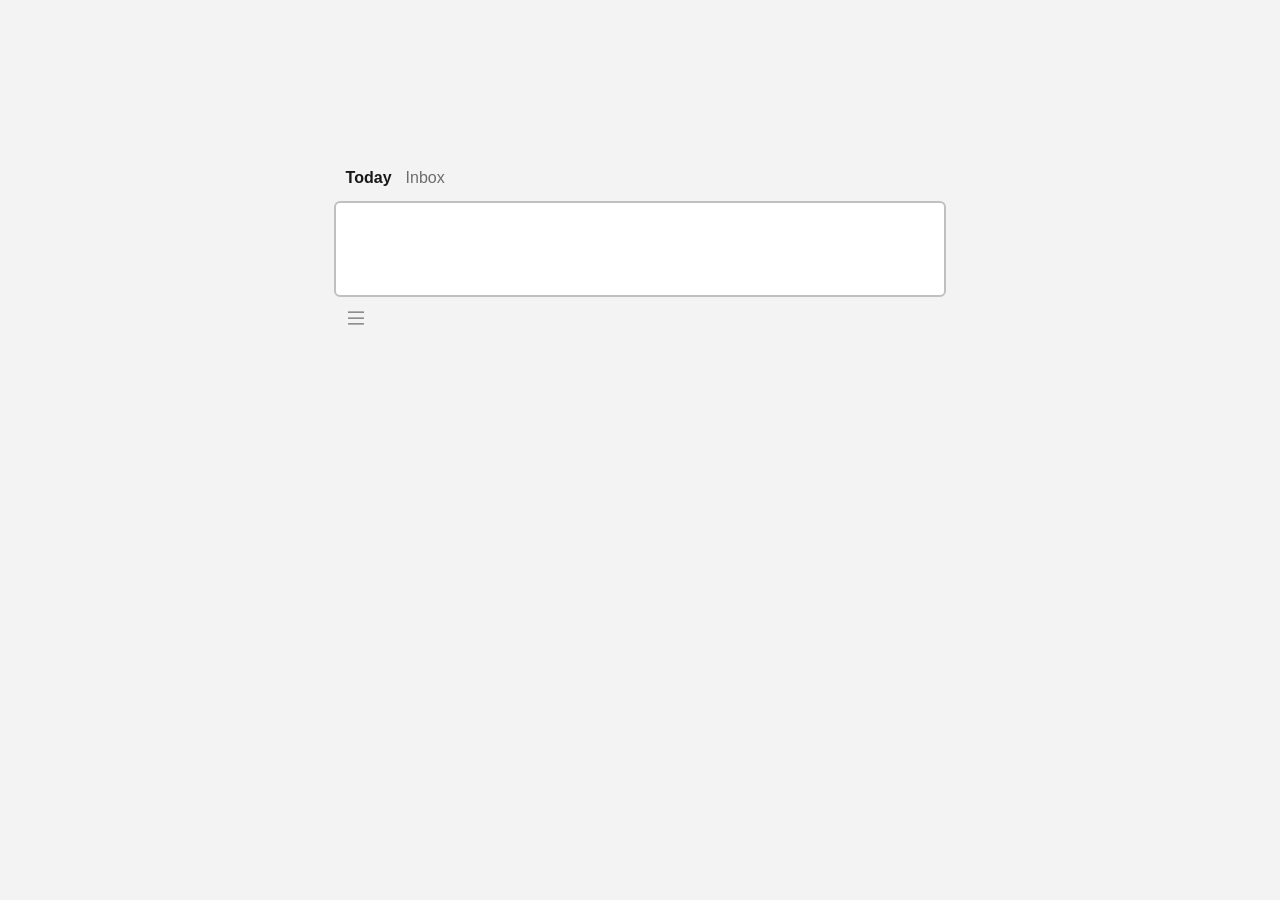
<file: app/demo.html>
<!DOCTYPE html>
<html lang="en" data-purpose="demo" data-theme="system">
  <head>
    <meta charset="utf-8">
    <meta name="viewport" content="width=device-width, initial-scale=1.0">
    <title>Demo of Oranguru</title>
    <link rel="stylesheet" href="style.css?sha1=939eb0483a24497af6909acf4e9c9686d8a54eb5">
  </head>
  <body>
    <div id="container" class="container restricted demo">
      <div class="interface">
        <div class="tabs">
          <div class="tab">
            <span id="tab-today" class="tab-name selected">Today</span>
            <span id="tab-inbox" class="tab-name">Inbox</span>
            <span class="tab-icon">⬤</span>
          </div>
        </div>
        <div class="main">
          <textarea tabindex="0" id="editor" class="display" readonly></textarea>
        </div>
        <div class="actions">
          <div class="action">
            <span class="action-instruction display"><svg role="img" aria-label="Menu icon" width="20px" height="20px" stroke-width="1.5" viewBox="0 0 24 24" fill="none" xmlns="http://www.w3.org/2000/svg" color="currentColor"><path d="M3 5h18M3 12h18M3 19h18" stroke="currentColor" stroke-width="1.5" stroke-linecap="round" stroke-linejoin="round"></path></svg></span>
          </div>
        </div>
      </div>
    </div>
    <script>
      const domEditor = document.getElementById("editor");
      const matches = window.location.hash.match(/#(\w+)\/([^\/]+)\/(false|true)/);
      if (matches !== null) {
        for (const tab of ['today', 'inbox']) {
          if (tab == matches[1]) {
            document.getElementById(`tab-${tab}`).classList.add("selected");
            domEditor.setAttribute("aria-labelledby", `tab-${tab}`);
          }
          else {
            document.getElementById(`tab-${tab}`).classList.remove("selected");
          }
        }
        domEditor.value = decodeURIComponent(matches[2]);
        domEditor.addEventListener("focus", () => {
          window.setTimeout(() => {
            domEditor.setSelectionRange(0, domEditor.value.length);
          }, 0);
        });
        if (matches[3] == "true") {
          document.getElementById("tab-inbox").classList.add("notify");
        }
      }
      if (localStorage.getItem("ui.theme") === null) {
        localStorage.setItem("ui.theme", "system");
      }
      document.documentElement.setAttribute("data-theme", localStorage.getItem("ui.theme"));
      window.addEventListener("storage", () => {
        document.documentElement.setAttribute("data-theme", localStorage.getItem("ui.theme"));
      });
    </script>
  </body>
</html>
</file>
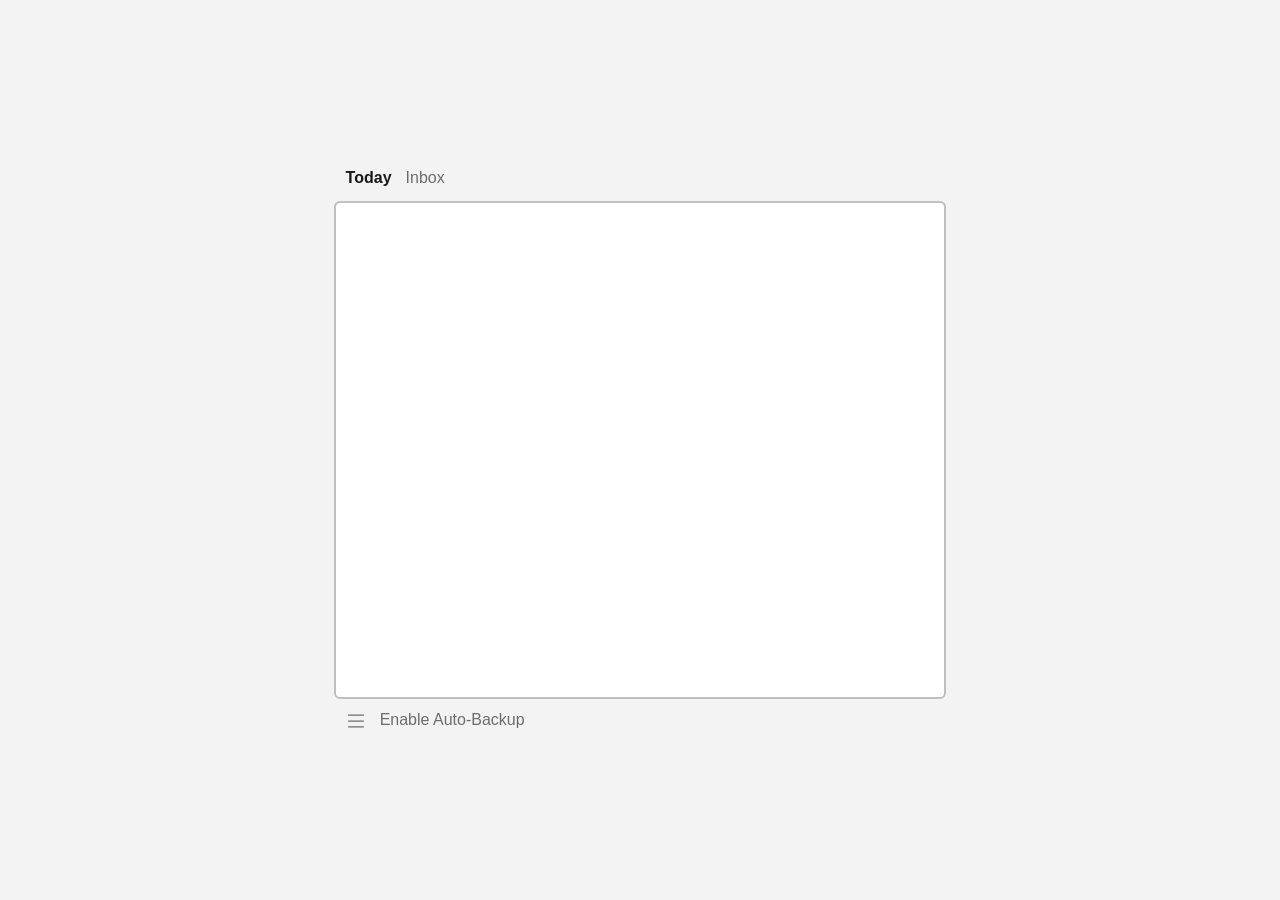
<file: app/icon-normal.html>
<!DOCTYPE html>
<html lang="en" data-server-base="https://oranguru.com/" data-save="browser" data-theme="system" data-icon="normal">
  <head>
    <meta charset="utf-8">
    <meta name="viewport" content="width=device-width, initial-scale=1.0">
    <meta name="description" content="Oranguru is a lightweight task manager that helps you stay focused on today's priorities">
    <title>Oranguru</title>
    <link rel="icon" href="favicons/icon-16.png" sizes="16x16" type="image/png" id="icon16">
    <link rel="icon" href="favicons/icon-32.png" sizes="32x32" type="image/png" id="icon32">
    <link rel="apple-touch-icon" sizes="180x180" href="favicons/icon-180-apple.png">
    <link rel="manifest" href="manifest.webmanifest">
    <link rel="stylesheet" href="style.css?sha1=939eb0483a24497af6909acf4e9c9686d8a54eb5">
  </head>
  <body>
    <div id="container" class="container">
      <div class="interface">
        <a tabindex="0" id="welcome" class="popup" href="help#overview-of-oranguru" target="_blank">
          Welcome to Oranguru! Get started
          <svg role="img" aria-label="Arrow icon" width="20px" height="20px" stroke-width="1.5" viewBox="0 0 24 24" fill="none" xmlns="http://www.w3.org/2000/svg" color="currentColor"><path d="M3 12L21 12M21 12L12.5 3.5M21 12L12.5 20.5" stroke="currentColor" stroke-width="1.5" stroke-linecap="round" stroke-linejoin="round"></path></svg>
        </a>
        <a tabindex="0" id="popup-save-failed" class="popup" href="help#restoring-your-data" target="_blank">
          To pair with Oranguru Local, restore from a backup
          <svg role="img" aria-label="Arrow icon" width="20px" height="20px" stroke-width="1.5" viewBox="0 0 24 24" fill="none" xmlns="http://www.w3.org/2000/svg" color="currentColor"><path d="M3 12L21 12M21 12L12.5 3.5M21 12L12.5 20.5" stroke="currentColor" stroke-width="1.5" stroke-linecap="round" stroke-linejoin="round"></path></svg>
        </a>
        <div id="popup-save-paused" class="popup">
          <svg role="img" aria-label="Warning icon" width="20px" height="20px" stroke-width="1.5" viewBox="0 0 24 24" fill="none" xmlns="http://www.w3.org/2000/svg" color="currentColor"><path d="M20.043 21H3.957c-1.538 0-2.5-1.664-1.734-2.997l8.043-13.988c.77-1.337 2.699-1.337 3.468 0l8.043 13.988C22.543 19.336 21.58 21 20.043 21zM12 9v4" stroke="currentColor" stroke-width="1.5" stroke-linecap="round"></path><path d="M12 17.01l.01-.011" stroke="currentColor" stroke-width="1.5" stroke-linecap="round" stroke-linejoin="round"></path></svg>Unable to connect to Oranguru Local
        </div>
        <div class="tabs">
          <div class="tab">
            <span tabindex="-1" id="tab-today" class="tab-name selected">Today</span>
            <span tabindex="0" id="tab-inbox" class="tab-name">Inbox</span>
            <span class="tab-icon">⬤</span>
          </div>
          <div class="tab info">
            <span id="tab-info" class="info-message">Your inbox is all set!</span>
            <span id="fetch-connected" class="info-message" title="Ready to receive tasks from any device"><svg role="img" aria-label="Cloud icon" width="20px" height="20px" stroke-width="1.5" viewBox="0 0 24 24" fill="none" xmlns="http://www.w3.org/2000/svg" color="currentColor"><path d="M12 4c-6 0-6 4-6 6-1.667 0-5 1-5 5s3.333 5 5 5h12c1.667 0 5-1 5-5s-3.333-5-5-5c0-2 0-6-6-6z" stroke="currentColor" stroke-width="1.5" stroke-linejoin="round"></path></svg></span>
          </div>
        </div>
        <div class="main">
          <textarea tabindex="0" aria-labelledby="tab-today" id="editor-today" class="display"></textarea>
          <textarea tabindex="0" aria-labelledby="tab-inbox" id="editor-inbox"></textarea>
        </div>
        <div class="actions">
          <div class="action">
            <a tabindex="0" id="menu-button" class="action-instruction display" title="Menu" href="#"><svg role="img" aria-label="Menu icon" width="20px" height="20px" stroke-width="1.5" viewBox="0 0 24 24" fill="none" xmlns="http://www.w3.org/2000/svg" color="currentColor"><path d="M3 5h18M3 12h18M3 19h18" stroke="currentColor" stroke-width="1.5" stroke-linecap="round" stroke-linejoin="round"></path></svg></span>
            <a tabindex="0" id="enable-save" class="action-instruction" href="#">Enable Auto-Backup</span>
          </div>
          <div id="menu" class="action-menu">
            <a tabindex="0" data-menu-seq="0" class="action-menu-item display clickable" href="help" target="_blank">Help &amp; Privacy</a>
            <a tabindex="0" data-menu-seq="1" id="export-data" class="action-menu-item display clickable" href="#" download="Oranguru_backup.json">Export My Data</a>
            <div class="action-menu-item display spacer"></div>
            <a tabindex="0" data-menu-seq="2" class="action-menu-item display clickable" href="week" target="_blank">Weekly Routine</a>
            <a tabindex="0" data-menu-seq="3" class="action-menu-item display clickable" href="achievements" target="_blank">Achievements</a>
            <div class="action-menu-item display spacer"></div>
            <a tabindex="0" data-menu-seq="4" id="snap-to-bottom" class="action-menu-item display clickable" href="#">Snap to Bottom</span>
            <a tabindex="0" data-menu-seq="4" id="snap-to-center" class="action-menu-item clickable" href="#">Snap to Center</span>
          </div>
        </div>
      </div>
    </div>
    <script src="main.js?sha1=738b1e13ed2cbbbd68ca078ca5daa19a47e5cacb"></script>
  </body>
</html>
</file>
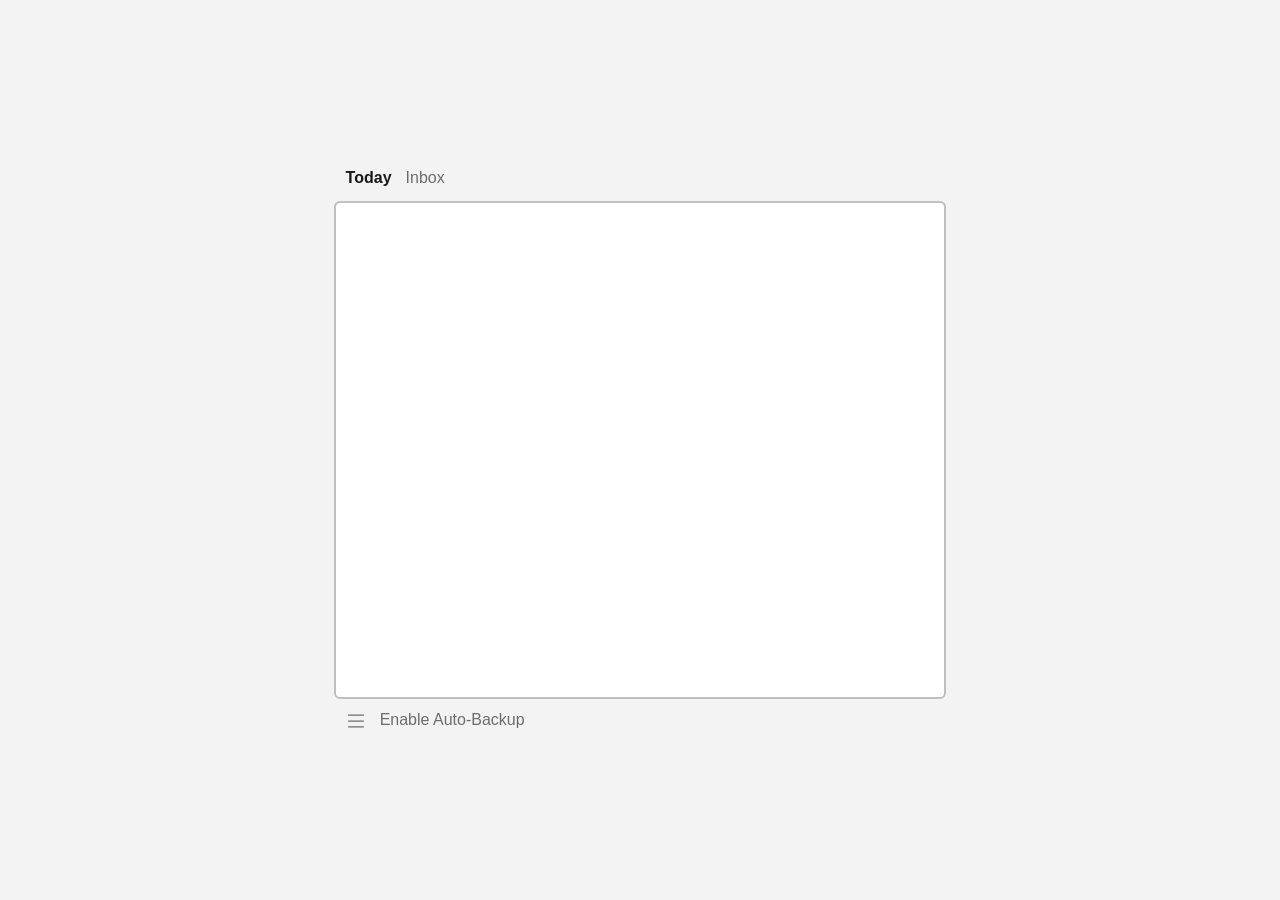
<file: app/icon-notify.html>
<!DOCTYPE html>
<html lang="en" data-server-base="https://oranguru.com/" data-save="browser" data-theme="system" data-icon="notify">
  <head>
    <meta charset="utf-8">
    <meta name="viewport" content="width=device-width, initial-scale=1.0">
    <meta name="description" content="Oranguru is a lightweight task manager that helps you stay focused on today's priorities">
    <title>Oranguru</title>
    <link rel="icon" href="favicons/icon-16-notify.png" sizes="16x16" type="image/png" id="icon16">
    <link rel="icon" href="favicons/icon-32-notify.png" sizes="32x32" type="image/png" id="icon32">
    <link rel="apple-touch-icon" sizes="180x180" href="favicons/icon-180-apple.png">
    <link rel="manifest" href="manifest.webmanifest">
    <link rel="stylesheet" href="style.css?sha1=939eb0483a24497af6909acf4e9c9686d8a54eb5">
  </head>
  <body>
    <div id="container" class="container">
      <div class="interface">
        <a tabindex="0" id="welcome" class="popup" href="help#overview-of-oranguru" target="_blank">
          Welcome to Oranguru! Get started
          <svg role="img" aria-label="Arrow icon" width="20px" height="20px" stroke-width="1.5" viewBox="0 0 24 24" fill="none" xmlns="http://www.w3.org/2000/svg" color="currentColor"><path d="M3 12L21 12M21 12L12.5 3.5M21 12L12.5 20.5" stroke="currentColor" stroke-width="1.5" stroke-linecap="round" stroke-linejoin="round"></path></svg>
        </a>
        <a tabindex="0" id="popup-save-failed" class="popup" href="help#restoring-your-data" target="_blank">
          To pair with Oranguru Local, restore from a backup
          <svg role="img" aria-label="Arrow icon" width="20px" height="20px" stroke-width="1.5" viewBox="0 0 24 24" fill="none" xmlns="http://www.w3.org/2000/svg" color="currentColor"><path d="M3 12L21 12M21 12L12.5 3.5M21 12L12.5 20.5" stroke="currentColor" stroke-width="1.5" stroke-linecap="round" stroke-linejoin="round"></path></svg>
        </a>
        <div id="popup-save-paused" class="popup">
          <svg role="img" aria-label="Warning icon" width="20px" height="20px" stroke-width="1.5" viewBox="0 0 24 24" fill="none" xmlns="http://www.w3.org/2000/svg" color="currentColor"><path d="M20.043 21H3.957c-1.538 0-2.5-1.664-1.734-2.997l8.043-13.988c.77-1.337 2.699-1.337 3.468 0l8.043 13.988C22.543 19.336 21.58 21 20.043 21zM12 9v4" stroke="currentColor" stroke-width="1.5" stroke-linecap="round"></path><path d="M12 17.01l.01-.011" stroke="currentColor" stroke-width="1.5" stroke-linecap="round" stroke-linejoin="round"></path></svg>Unable to connect to Oranguru Local
        </div>
        <div class="tabs">
          <div class="tab">
            <span tabindex="-1" id="tab-today" class="tab-name selected">Today</span>
            <span tabindex="0" id="tab-inbox" class="tab-name">Inbox</span>
            <span class="tab-icon">⬤</span>
          </div>
          <div class="tab info">
            <span id="tab-info" class="info-message">Your inbox is all set!</span>
            <span id="fetch-connected" class="info-message" title="Ready to receive tasks from any device"><svg role="img" aria-label="Cloud icon" width="20px" height="20px" stroke-width="1.5" viewBox="0 0 24 24" fill="none" xmlns="http://www.w3.org/2000/svg" color="currentColor"><path d="M12 4c-6 0-6 4-6 6-1.667 0-5 1-5 5s3.333 5 5 5h12c1.667 0 5-1 5-5s-3.333-5-5-5c0-2 0-6-6-6z" stroke="currentColor" stroke-width="1.5" stroke-linejoin="round"></path></svg></span>
          </div>
        </div>
        <div class="main">
          <textarea tabindex="0" aria-labelledby="tab-today" id="editor-today" class="display"></textarea>
          <textarea tabindex="0" aria-labelledby="tab-inbox" id="editor-inbox"></textarea>
        </div>
        <div class="actions">
          <div class="action">
            <a tabindex="0" id="menu-button" class="action-instruction display" title="Menu" href="#"><svg role="img" aria-label="Menu icon" width="20px" height="20px" stroke-width="1.5" viewBox="0 0 24 24" fill="none" xmlns="http://www.w3.org/2000/svg" color="currentColor"><path d="M3 5h18M3 12h18M3 19h18" stroke="currentColor" stroke-width="1.5" stroke-linecap="round" stroke-linejoin="round"></path></svg></span>
            <a tabindex="0" id="enable-save" class="action-instruction" href="#">Enable Auto-Backup</span>
          </div>
          <div id="menu" class="action-menu">
            <a tabindex="0" data-menu-seq="0" class="action-menu-item display clickable" href="help" target="_blank">Help &amp; Privacy</a>
            <a tabindex="0" data-menu-seq="1" id="export-data" class="action-menu-item display clickable" href="#" download="Oranguru_backup.json">Export My Data</a>
            <div class="action-menu-item display spacer"></div>
            <a tabindex="0" data-menu-seq="2" class="action-menu-item display clickable" href="week" target="_blank">Weekly Routine</a>
            <a tabindex="0" data-menu-seq="3" class="action-menu-item display clickable" href="achievements" target="_blank">Achievements</a>
            <div class="action-menu-item display spacer"></div>
            <a tabindex="0" data-menu-seq="4" id="snap-to-bottom" class="action-menu-item display clickable" href="#">Snap to Bottom</span>
            <a tabindex="0" data-menu-seq="4" id="snap-to-center" class="action-menu-item clickable" href="#">Snap to Center</span>
          </div>
        </div>
      </div>
    </div>
    <script src="main.js?sha1=738b1e13ed2cbbbd68ca078ca5daa19a47e5cacb"></script>
  </body>
</html>
</file>
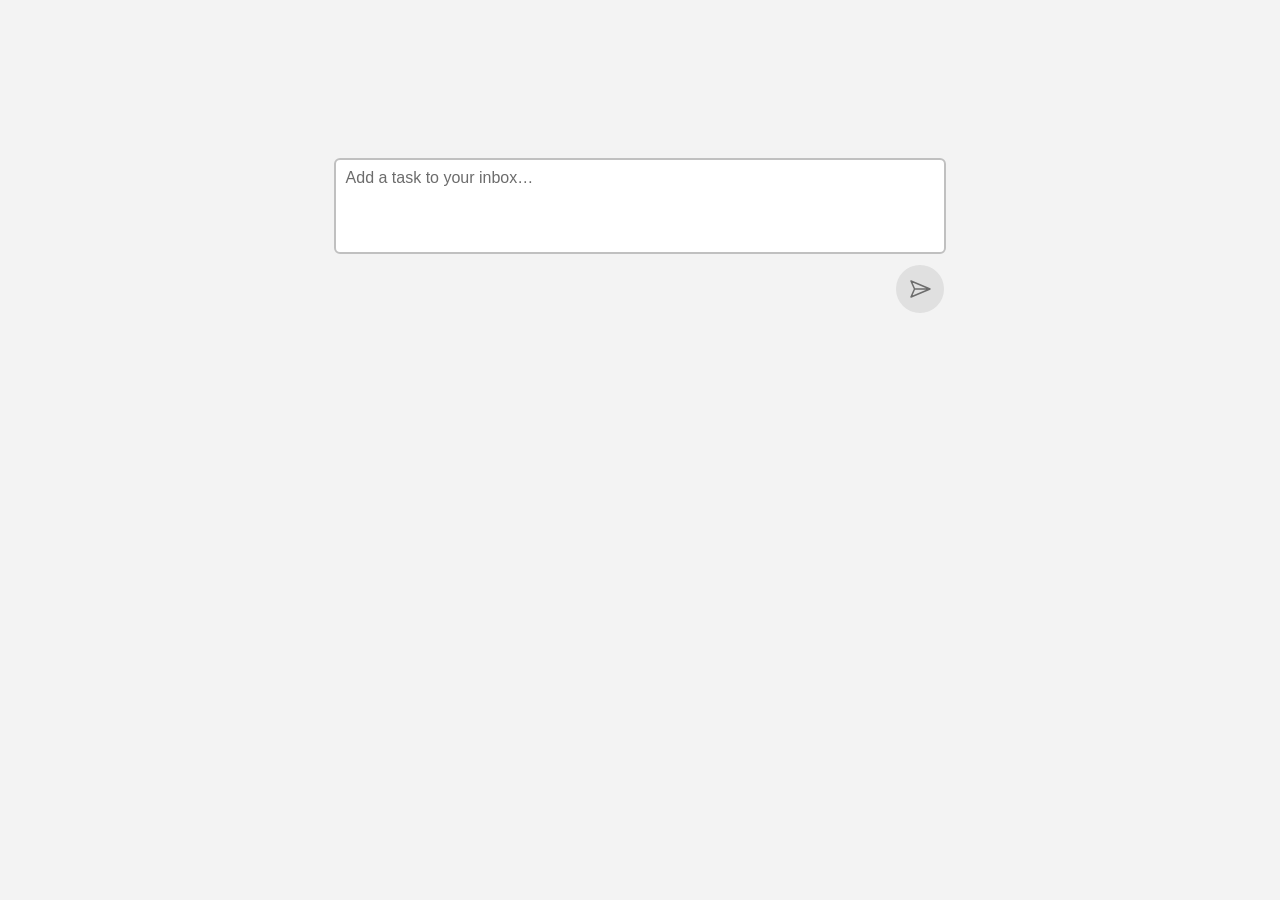
<file: app/send.html>
<!DOCTYPE html>
<html lang="en" data-location="local" data-theme="system">
  <head>
    <meta charset="utf-8">
    <meta name="viewport" content="width=device-width, initial-scale=1.0">
    <meta name="description" content="Capture tasks without revealing your inbox">
    <title>Send to Oranguru</title>
    <link rel="icon" href="favicons/icon-16.png" sizes="16x16" type="image/png">
    <link rel="icon" href="favicons/icon-32.png" sizes="32x32" type="image/png">
    <link rel="apple-touch-icon" sizes="180x180" href="favicons/icon-180-apple.png">
    <link rel="manifest" href="manifest.webmanifest">
    <link rel="stylesheet" href="style.css?sha1=939eb0483a24497af6909acf4e9c9686d8a54eb5">
  </head>
  <body>
    <div class="container restricted">
      <div class="interface">
        <div id="popup-connecting" class="popup">
          <svg role="img" aria-label="Cloud connecting icon" width="20px" height="20px" stroke-width="1.5" viewBox="0 0 24 24" fill="none" xmlns="http://www.w3.org/2000/svg" color="currentColor"><path d="M20 17.607c1.494-.585 3-1.918 3-4.607 0-4-3.333-5-5-5 0-2 0-6-6-6S6 6 6 8c-1.667 0-5 1-5 5 0 2.689 1.506 4.022 3 4.607M7.58 19.487l1.768 1.768a4 4 0 005.657 0l.354-.353" stroke="currentColor" stroke-width="1.5" stroke-linecap="round" stroke-linejoin="round"></path><path d="M7.934 21.962l-.353-2.475 2.474.354-2.12 2.121zM16.298 16.902l-1.768-1.768a4 4 0 00-5.657 0l-.353.353" stroke="currentColor" stroke-width="1.5" stroke-linecap="round" stroke-linejoin="round"></path><path d="M15.944 14.427l.354 2.475-2.475-.354 2.121-2.121z" stroke="currentColor" stroke-width="1.5" stroke-linecap="round" stroke-linejoin="round"></path></svg>Connecting…
        </div>
        <div id="popup-connected" class="popup">
          <svg role="img" aria-label="Cloud check icon" width="20px" height="20px" stroke-width="1.5" viewBox="0 0 24 24" fill="none" xmlns="http://www.w3.org/2000/svg" color="currentColor"><path d="M8 18l3 3 5-5" stroke="currentColor" stroke-width="1.5" stroke-linecap="round" stroke-linejoin="round"></path><path d="M20 17.607c1.494-.585 3-1.918 3-4.607 0-4-3.333-5-5-5 0-2 0-6-6-6S6 6 6 8c-1.667 0-5 1-5 5 0 2.689 1.506 4.022 3 4.607" stroke="currentColor" stroke-width="1.5" stroke-linecap="round" stroke-linejoin="round"></path></svg>Connection is end-to-end encrypted
        </div>
        <div id="popup-disconnected" class="popup">
          <svg role="img" aria-label="Cloud error icon" width="20px" height="20px" stroke-width="1.5" viewBox="0 0 24 24" fill="none" xmlns="http://www.w3.org/2000/svg" color="currentColor"><path d="M9 22l3-3m3-3l-3 3m0 0l-3-3m3 3l3 3M20 17.607c1.494-.585 3-1.918 3-4.607 0-4-3.333-5-5-5 0-2 0-6-6-6S6 6 6 8c-1.667 0-5 1-5 5 0 2.689 1.506 4.022 3 4.607" stroke="currentColor" stroke-width="1.5" stroke-linecap="round" stroke-linejoin="round"></path></svg>Not connected
        </div>
        <div id="popup-sending" class="popup">
          <svg role="img" aria-label="Cloud sending icon" width="20px" height="20px" stroke-width="1.5" viewBox="0 0 24 24" fill="none" xmlns="http://www.w3.org/2000/svg" color="currentColor"><path d="M12 22v-9m0 0l3.5 3.5M12 13l-3.5 3.5M20 17.607c1.494-.585 3-1.918 3-4.607 0-4-3.333-5-5-5 0-2 0-6-6-6S6 6 6 8c-1.667 0-5 1-5 5 0 2.689 1.506 4.022 3 4.607" stroke="currentColor" stroke-width="1.5" stroke-linecap="round" stroke-linejoin="round"></path></svg>Connection is end-to-end encrypted
        </div>
        <div id="popup-failure" class="popup">
          <svg role="img" aria-label="Warning icon" width="20px" height="20px" stroke-width="1.5" viewBox="0 0 24 24" fill="none" xmlns="http://www.w3.org/2000/svg" color="currentColor"><path d="M20.043 21H3.957c-1.538 0-2.5-1.664-1.734-2.997l8.043-13.988c.77-1.337 2.699-1.337 3.468 0l8.043 13.988C22.543 19.336 21.58 21 20.043 21zM12 9v4" stroke="currentColor" stroke-width="1.5" stroke-linecap="round"></path><path d="M12 17.01l.01-.011" stroke="currentColor" stroke-width="1.5" stroke-linecap="round" stroke-linejoin="round"></path></svg>Unable to send. Please try again
        </div>
        <div class="main">
          <textarea tabindex="0" id="editor" class="display" placeholder="Add a task to your inbox…"></textarea>
        </div>
        <div class="actions">
          <div class="action primary">
            <span tabindex="-1" id="send" class="circle-button" title="Send"><svg role="img" aria-label="Send icon" width="24px" height="24px" viewBox="0 0 24 24" stroke-width="1.5" fill="none" xmlns="http://www.w3.org/2000/svg" color="currentColor"><path d="M22 12L3 20l3.563-8L3 4l19 8zM6.5 12H22" stroke="currentColor" stroke-width="1.5" stroke-linecap="round" stroke-linejoin="round"></path></svg></span>
          </div>
        </div>
      </div>
    </div>
    <script>
      // ******** Shared helpers ********

      function matchKeyboardEvent(event, modifierSpec, key) {
        if (!("key" in event)) {
          return false;
        }
        let testCmdCtrl = (platformApple && event.metaKey) || (!platformApple && event.ctrlKey);
        if (!modifierSpec.includes("c")) {
          testCmdCtrl = !testCmdCtrl;
        }
        let testShift = event.shiftKey;
        if (!modifierSpec.includes("s")) {
          testShift = !testShift;
        }
        return testCmdCtrl && testShift & event.key.toLowerCase() == key && !event.altKey;
      }

      function attr(name) {
        return document.documentElement.getAttribute(`data-${name}`);
      }

      function delayForUX(f) {
        return Promise.all([
          f(),
          new Promise(resolve => window.setTimeout(resolve, 1500))
        ]);
      }


      // ******** Other helpers ********

      function tryToSendLocal() {
        const valueToSend = dom.editor.value.trim();
        if (valueToSend == "") {
          return;
        }
        dom.editor.value = "";
        dom.editor.focus();
        dom.send.classList.add("long-hover");
        window.setTimeout(() => {
          dom.send.classList.remove("enabled");
          dom.send.classList.remove("long-hover");
          dom.send.tabIndex = -1;
        }, 300);
        if (localStorage.getItem("value.inbox") === null) {
          localStorage.setItem("value.inbox", "");
        }
        let valueInbox = localStorage.getItem("value.inbox").trimStart();
        if (valueInbox != "") {
          valueInbox = `\n\n${valueInbox}`;
        }
        valueInbox = `${valueToSend}${valueInbox}`;
        localStorage.setItem("value.inbox", valueInbox);
      }

      async function encryptAndSend(plainMessage) {
        const encryptedMessage = await openpgp.encrypt({
          message: await openpgp.createMessage({
            text: plainMessage
          }),
          encryptionKeys: pgpPublicKeyObj
        });
        let response;
        try {
          response = await fetch("open/post-add-message", {
            method: "POST",
            headers: {
              "Content-Type": "application/json"
            },
            body: JSON.stringify({
              user_id: userID,
              message: encryptedMessage
            })
          });
        }
        catch (err) {
          return false;
        }
        if (!response.ok) {
          return false;
        }
        const result = await response.json();
        return result.success;
      }

      async function tryToSendCloud() {
        const valueToSend = dom.editor.value.trim();
        if (valueToSend == "") {
          return;
        }
        dom.editor.value = "";
        dom.editor.focus();
        dom.send.classList.add("long-hover");
        window.setTimeout(() => {
          dom.send.classList.remove("enabled");
          dom.send.classList.remove("long-hover");
          dom.send.tabIndex = -1;
        }, 300);
        if (dom.popups.connected.classList.contains("display")) {
          dom.popups.connected.classList.remove("display");
          dom.popups.sending.classList.add("display");
        }
        const onFailure = () => {
          window.setTimeout(() => {
            dom.popups.sending.classList.remove("display");
            dom.popups.failure.classList.add("display");
            let value = dom.editor.value.trimEnd();
            if (value != "") {
              value = `${value}\n\n`;
            }
            dom.editor.value = `${value}${valueToSend}`;
            dom.send.classList.add("enabled");
            dom.send.tabIndex = 0;
          }, 600);
        };
        let success;
        await delayForUX(async () => {
          success = await encryptAndSend(valueToSend);
        });
        if (!success) {
          onFailure();
          return;
        }
        dom.popups.sending.classList.remove("display");
        dom.popups.failure.classList.remove("display");
        dom.popups.connected.classList.add("display");
      }

      function setSendLocal() {
        document.body.addEventListener("keydown", event => {
          if (matchKeyboardEvent(event, "c", "a")) {
            dom.editor.focus();
          }
          else if (matchKeyboardEvent(event, "c", "enter")) {
            event.preventDefault();
            tryToSendLocal();
          }
        });
        dom.send.addEventListener("click", () => {
          tryToSendLocal();
        });
        dom.send.addEventListener("keydown", event => {
          if (matchKeyboardEvent(event, "", "enter") || matchKeyboardEvent(event, "", " ")) {
            event.preventDefault();
            dom.send.click();
          }
        });
        dom.editor.addEventListener("input", () => {
          const value = dom.editor.value.trim();
          if (value != "") {
            dom.send.classList.add("enabled");
            dom.send.classList.remove("short-hover");
            dom.send.tabIndex = 0;
          }
          else {
            dom.send.classList.remove("enabled");
            dom.send.tabIndex = -1;
          }
        });
      }

      async function setSendCloud() {
        dom.popups.connecting.classList.add("display");
        await delayForUX(async () => {
          openpgp = await import("./openpgp.min.mjs?sha1=10537e7469a1cffc78969c32fe52216896b36c64");
          let response;
          try {
            response = await fetch(`open/get-user?user_id=${encodeURIComponent(userID)}`);
          }
          catch (err) {
            return;
          }
          if (!response.ok) {
            return;
          }
          const result = await response.json();
          if (!result.success) {
            return;
          }
          pgpPublicKeyObj = await openpgp.readKey({
            armoredKey: result.user.pgp_public_key
          });
        });
        dom.popups.connecting.classList.remove("display");
        if (pgpPublicKeyObj === null) {
          dom.popups.disconnected.classList.add("display");
          dom.editor.placeholder = "";
          return;
        }
        dom.popups.connected.classList.add("display");
        document.body.addEventListener("keydown", event => {
          if (matchKeyboardEvent(event, "c", "a")) {
            dom.editor.focus();
          }
          else if (matchKeyboardEvent(event, "c", "enter")) {
            event.preventDefault();
            tryToSendCloud();
          }
        });
        dom.send.addEventListener("click", () => {
          tryToSendCloud();
        });
        dom.send.addEventListener("keydown", event => {
          if (matchKeyboardEvent(event, "", "enter") || matchKeyboardEvent(event, "", " ")) {
            event.preventDefault();
            dom.send.click();
          }
        });
        dom.editor.addEventListener("input", () => {
          const value = dom.editor.value.trim();
          if (value != "") {
            dom.send.classList.add("enabled");
            dom.send.classList.remove("short-hover");
            dom.send.tabIndex = 0;
          }
          else {
            dom.send.classList.remove("enabled");
            dom.send.tabIndex = -1;
          }
        });
      }

      async function startApp() {
        const matches = window.location.hash.match(/^#([0-9a-f-]{36})(\/([^\/]*))?$/);
        if (attr("location") == "local" || matches === null) {
          setSendLocal();
        }
        else {
          userID = matches[1];
          const placeholderEncoded = matches[3];
          if (placeholderEncoded !== undefined) {
            try {
              dom.editor.placeholder = decodeURIComponent(placeholderEncoded);
            }
            catch (err) {}
          }
          setPlaceholder = (text = "Add a task to your inbox…") => {
            window.history.replaceState(null, "", `#${userID}/${encodeURIComponent(text)}`);
            dom.editor.placeholder = text;
            return text;
          };
          setSendCloud();
        }
        dom.send.addEventListener("mouseenter", () => {
          dom.send.classList.add("short-hover");
        });
        dom.send.addEventListener("mouseleave", () => {
          dom.send.classList.remove("short-hover");
        });
        window.addEventListener("storage", () => {
          document.documentElement.setAttribute("data-theme", localStorage.getItem("ui.theme"));
        });
      }


      // ******** Initial setup ********

      if (localStorage.getItem("ui.theme") === null) {
        localStorage.setItem("ui.theme", "system");
      }
      document.documentElement.setAttribute("data-theme", localStorage.getItem("ui.theme"));
      const dom = {
        popups: {
          connecting: document.getElementById("popup-connecting"),
          connected: document.getElementById("popup-connected"),
          disconnected: document.getElementById("popup-disconnected"),
          sending: document.getElementById("popup-sending"),
          failure: document.getElementById("popup-failure")
        },
        editor: document.getElementById("editor"),
        send: document.getElementById("send")
      };
      let userID = null;
      let pgpPublicKeyObj = null;
      let openpgp;
      let setPlaceholder;
      const platformApple = (
        navigator.platform.startsWith("Mac")
        || navigator.platform == "iPad"
        || navigator.platform == "iPhone"
      );
      startApp();
    </script>
  </body>
</html>
</file>
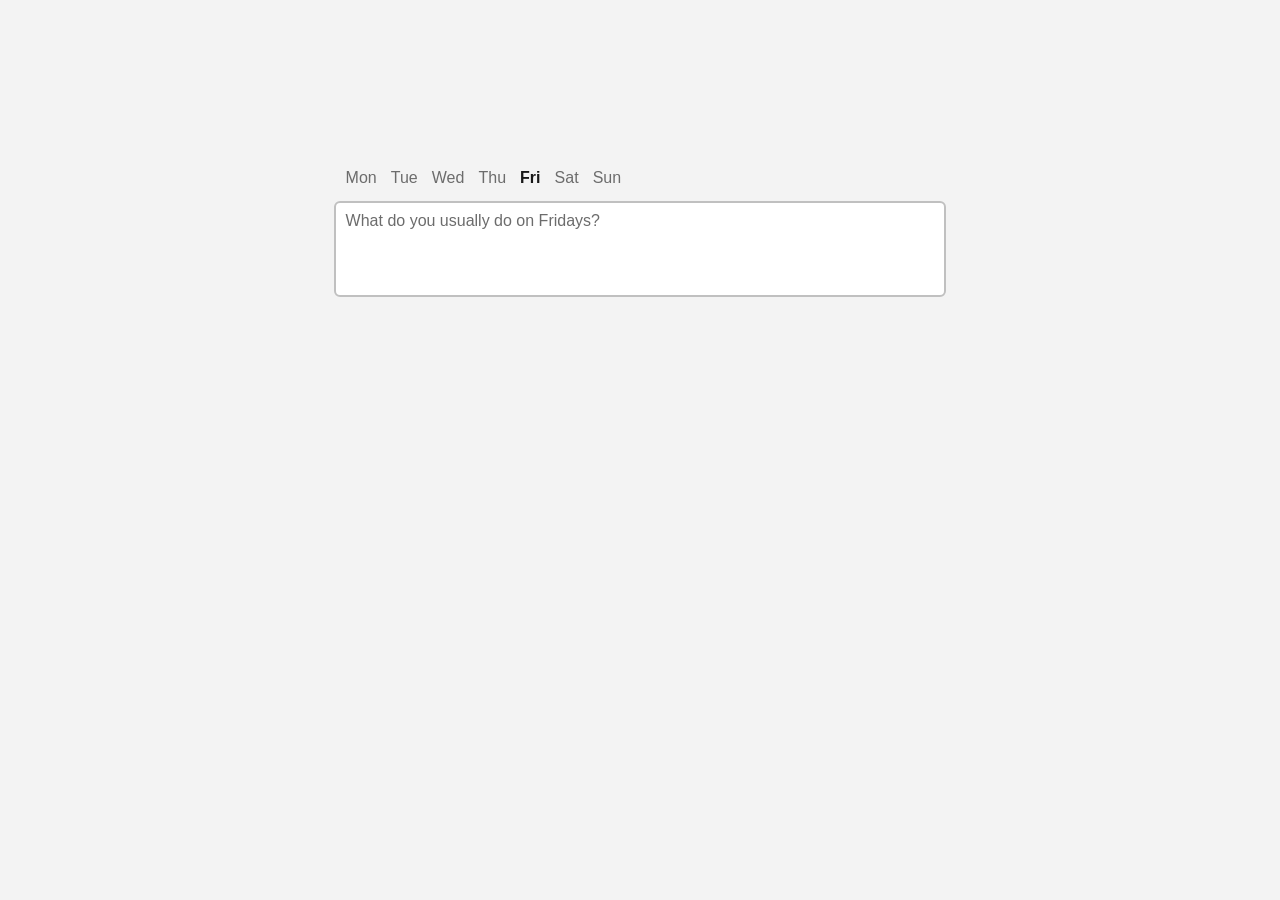
<file: app/week.html>
<!DOCTYPE html>
<html lang="en" data-theme="system">
  <head>
    <meta charset="utf-8">
    <meta name="viewport" content="width=device-width, initial-scale=1.0">
    <meta name="description" content="Set up tasks that you usually do on the same day each week">
    <title>Weekly Routine - Oranguru</title>
    <link rel="icon" href="favicons/icon-16.png" sizes="16x16" type="image/png">
    <link rel="icon" href="favicons/icon-32.png" sizes="32x32" type="image/png">
    <link rel="apple-touch-icon" sizes="180x180" href="favicons/icon-180-apple.png">
    <link rel="manifest" href="manifest.webmanifest">
    <link rel="stylesheet" href="style.css?sha1=939eb0483a24497af6909acf4e9c9686d8a54eb5">
  </head>
  <body>
    <div class="container restricted">
      <div class="interface">
        <div class="tabs">
          <div class="tab">
            <span tabindex="-1" id="tab-mon" class="tab-name selected">Mon</span>
            <span tabindex="0" id="tab-tue" class="tab-name">Tue</span>
            <span tabindex="0" id="tab-wed" class="tab-name">Wed</span>
            <span tabindex="0" id="tab-thu" class="tab-name">Thu</span>
            <span tabindex="0" id="tab-fri" class="tab-name">Fri</span>
            <span tabindex="0" id="tab-sat" class="tab-name">Sat</span>
            <span tabindex="0" id="tab-sun" class="tab-name">Sun</span>
          </div>
        </div>
        <div class="main">
          <textarea tabindex="0" aria-labelledby="tab-mon" id="editor-mon" class="display" placeholder="What do you usually do on Mondays?"></textarea>
          <textarea tabindex="0" aria-labelledby="tab-tue" id="editor-tue" placeholder="What do you usually do on Tuesdays?"></textarea>
          <textarea tabindex="0" aria-labelledby="tab-wed" id="editor-wed" placeholder="What do you usually do on Wednesdays?"></textarea>
          <textarea tabindex="0" aria-labelledby="tab-thu" id="editor-thu" placeholder="What do you usually do on Thursdays?"></textarea>
          <textarea tabindex="0" aria-labelledby="tab-fri" id="editor-fri" placeholder="What do you usually do on Fridays?"></textarea>
          <textarea tabindex="0" aria-labelledby="tab-sat" id="editor-sat" placeholder="What do you usually do on Saturdays?"></textarea>
          <textarea tabindex="0" aria-labelledby="tab-sun" id="editor-sun" placeholder="What do you usually do on Sundays?"></textarea>
        </div>
      </div>
    </div>
    <script>
      // ******** Shared helpers ********

      function matchKeyboardEvent(event, modifierSpec, key) {
        if (!("key" in event)) {
          return false;
        }
        let testCmdCtrl = (platformApple && event.metaKey) || (!platformApple && event.ctrlKey);
        if (!modifierSpec.includes("c")) {
          testCmdCtrl = !testCmdCtrl;
        }
        let testShift = event.shiftKey;
        if (!modifierSpec.includes("s")) {
          testShift = !testShift;
        }
        return testCmdCtrl && testShift & event.key.toLowerCase() == key && !event.altKey;
      }


      // ******** Other helpers ********

      function switchToTab(tab) {
        if (tab != selectedTab) {
          dom[tab].classList.add("selected");
          dom[tab].tabIndex = -1;
          dom[tab].blur();
          dom[selectedTab].classList.remove("selected");
          dom[selectedTab].tabIndex = 0;
          dom.editor[tab].classList.add("display");
          dom.editor[selectedTab].classList.remove("display");
          selectedTab = tab;
        }
        refreshView();
      }

      function refreshView() {
        if (dom.editor[selectedTab].value != localStorage.getItem(`routine.${selectedTab}`)) {
          dom.editor[selectedTab].value = localStorage.getItem(`routine.${selectedTab}`);
          dom.editor[selectedTab].scrollTop = 0;
          dom.editor[selectedTab].setSelectionRange(0, 0);
        }
      }

      function startApp() {
        const weekdayToday = (new Date()).getDay(); // no need for OranguruDate here
        switchToTab(weekdayKeys[weekdayToday]);
        for (const key of weekdayKeys) {
          dom.editor[key].addEventListener("input", () => {
            localStorage.setItem(`routine.${key}`, dom.editor[key].value);
          });
          dom[key].addEventListener("click", () => {
            switchToTab(key);
          });
          dom[key].addEventListener("keydown", event => {
            if (matchKeyboardEvent(event, "", "enter") || matchKeyboardEvent(event, "", " ")) {
              event.preventDefault();
              dom[key].click();
              dom.editor[key].focus();
            }
          });
        }
        document.body.addEventListener("keydown", event => {
          if (matchKeyboardEvent(event, "c", "a")) {
            dom.editor[selectedTab].focus();
          }
        });
        window.addEventListener("storage", () => {
          document.documentElement.setAttribute("data-theme", localStorage.getItem("ui.theme"));
          refreshView();
        });
      }


      // ******** Initial setup ********

      if (localStorage.getItem("ui.theme") === null) {
        localStorage.setItem("ui.theme", "system");
      }
      document.documentElement.setAttribute("data-theme", localStorage.getItem("ui.theme"));
      const dom = {
        editor: {}
      };
      const weekdayKeys = ["sun", "mon", "tue", "wed", "thu", "fri", "sat"];
      for (const key of weekdayKeys) {
        if (localStorage.getItem(`routine.${key}`) === null) {
          localStorage.setItem(`routine.${key}`, "");
        }
        dom.editor[key] = document.getElementById(`editor-${key}`);
        dom[key] = document.getElementById(`tab-${key}`);
      }
      let selectedTab = "mon";
      const platformApple = (
        navigator.platform.startsWith("Mac")
        || navigator.platform == "iPad"
        || navigator.platform == "iPhone"
      );
      startApp();
    </script>
  </body>
</html>
</file>
<file: app/style.css>
/* Default to light theme */
:root {
  color-scheme: light;
  --body-background: #f3f3f3;
  --body-text: #181818;
  --secondary-text: #6c6c6c;
  --control-border: #c0c0c0;
  --control-background: #fff;
  --menu-spacer: #e0e0e0;
  --subtle-region: #e0e0e0;
  --notification: #ed2024;
  --highlight: #f97316;
  --highlight-dimmed: #ea580c;
  --text-on-highlight: #fff;
}
/* Dark theme case 1: System is dark and Oranguru is set to match system */
@media (prefers-color-scheme: dark) {
  :root[data-theme="system"] {
    color-scheme: dark;
    --body-background: #0c0c0c;
    --body-text: #e2e2e2;
    --secondary-text: #a4a4a4;
    --control-border: #5a5a5a;
    --control-background: #1b1b1b;
    --menu-spacer: #3a3a3a;
    --subtle-region: #2c2c2c;
  }
}
/* Dark theme case 2: Oranguru is set to dark */
:root[data-theme="dark"] {
  color-scheme: dark;
  --body-background: #0c0c0c;
  --body-text: #e2e2e2;
  --secondary-text: #a4a4a4;
  --control-border: #5a5a5a;
  --control-background: #1b1b1b;
  --menu-spacer: #3a3a3a;
  --subtle-region: #2c2c2c;
}
body {
  margin: 0;
  background-color: var(--body-background);
  color: var(--body-text);
  font-family: sans-serif;
}
.container {
  height: 100vh;
  width: 100vw;
  display: flex;
  justify-content: center;
  align-items: center;
}
.container.docked {
  align-items: flex-end;
}
.container.docked .interface {
  height: auto;
  margin-bottom: 2rem;
}
.container.docked .main {
  flex: initial;
}
.container.docked textarea {
  height: 15rem;
}
.container.restricted .main {
  flex: initial;
}
.container.restricted textarea {
  height: 6rem;
}
.interface {
  height: 65%;
  max-width: 90%;
  display: flex;
  flex-direction: column;
  flex: 1;
}
@media (min-width: 680px) {
  .interface {
    max-width: 612px;
  }
}
.popup {
  display: none;
  margin-bottom: 2rem;
  padding: 0.6rem;
  box-sizing: border-box;
  border: 2px solid var(--subtle-region);
  border-radius: 6px;
  background-color: var(--subtle-region);
  text-align: center;
}
.popup.display {
  display: block;
}
.popup > svg {
  margin-right: 0.6rem;
  vertical-align: text-top;
}
a.popup {
  border: 2px solid var(--highlight-dimmed);
  background-color: var(--highlight-dimmed);
  color: var(--text-on-highlight);
  text-decoration: none;
  font-weight: bold;
}
a.popup:hover {
  border: 2px solid var(--highlight);
  background-color: var(--highlight);
}
a.popup:focus-visible {
  outline: 2px solid var(--highlight-dimmed);
  outline-offset: 1px;
}
.tabs {
  display: flex;
  box-sizing: border-box;
  border: 2px solid var(--body-background);
}
.tab {
  flex: 2;
  padding: 0.6rem 0;
  min-height: 20px;
  cursor: default;
}
.tab-name {
  margin-left: 0.6rem;
  color: var(--secondary-text);
}
.tab-name.selected {
  color: var(--body-text);
  font-weight: bold;
}
:root:not([data-purpose="demo"]) .tab-name:not(.selected) {
  cursor: pointer;
}
:root:not([data-purpose="demo"]) .tab-name:hover,
:root:not([data-purpose="demo"]) .tab-name:focus {
  color: var(--body-text);
}
.tab-name.notify + .tab-icon {
  visibility: visible;
}
#tab-future {
  display: none;
}
#tab-future.display {
  display: inline;
}
.tab-icon {
  vertical-align: top;
  color: var(--notification);
  font-size: 0.4rem;
  cursor: default;
  visibility: hidden;
}
.tab.info {
  flex: 3;
  text-align: right;
}
.info-message {
  margin-right: 0.6rem;
  color: var(--secondary-text);
  display: none;
}
.info-message.display {
  display: inline;
}
.info-message > svg {
  vertical-align: text-top;
}
.main {
  display: flex;
  flex: 1;
}
textarea {
  flex: 1;
  outline: none;
  resize: none;
  padding: 0.6rem;
  box-sizing: border-box;
  border: 2px solid var(--control-border);
  border-radius: 6px;
  background-color: var(--control-background);
  color: inherit;
  font-family: sans-serif;
  font-size: 1rem;
  display: none;
}
textarea::placeholder {
  color: var(--secondary-text);
}
:root:not([data-purpose="demo"]) textarea:focus {
  border-color: var(--highlight);
}
textarea.display {
  display: block;
}
.actions {
  display: flex;
  box-sizing: border-box;
  border: 2px solid var(--body-background);
  position: relative;
}
.action {
  flex: 1;
  padding: 0.6rem 0;
  min-height: 20px;
}
.action.primary {
  text-align: right;
}
.action-instruction {
  margin-left: 0.6rem;
  color: var(--secondary-text);
  text-decoration: none;
  display: none;
}
:root:not([data-purpose="demo"]) .action-instruction {
  cursor: pointer;
}
:root:not([data-purpose="demo"]) .action-instruction:hover,
:root:not([data-purpose="demo"]) .action-instruction:focus {
  color: var(--body-text);
}
.action-instruction.display {
  display: inline;
}
.action-instruction > svg {
  vertical-align: text-top;
}
.action-menu {
  position: absolute;
  top: 0.3rem;
  left: -0.9rem;
  transform: translateY(-100%);
  background-color: var(--control-background);
  border: 2px solid var(--highlight);
  border-radius: 3px;
  display: none;
}
.action-menu.display {
  display: block;
}
.action-menu-item {
  margin: 0.6rem;
  display: none;
}
.action-menu-item.display {
  display: block;
}
.action-menu-item.clickable {
  color: var(--secondary-text);
  text-decoration: none;
  cursor: pointer;
}
.action-menu-item.clickable:hover,
.action-menu-item.clickable:focus {
  color: var(--body-text);
}
.action-menu-item.spacer {
  height: 2px;
  background-color: var(--menu-spacer);
}
.circle-button {
  display: inline-block;
  position: relative;
  width: 48px;
  height: 48px;
  border-radius: 50%;
  background-color: var(--subtle-region);
  color: var(--secondary-text);
}
.circle-button.enabled {
  background-color: var(--highlight);
  color: var(--text-on-highlight);
  cursor: pointer;
}
.circle-button > svg {
  position: absolute;
  top: 50%;
  left: 50%;
  transform: translate(-50%, -50%);
  transition: transform 0.1s ease;
}
.circle-button.enabled.short-hover > svg,
.circle-button.enabled.long-hover > svg {
  transform: translate(-45%, -60%) rotate(-30deg);
  transition: transform 0.1s ease;
}
.circle-button.enabled:focus-visible {
  outline: 2px solid var(--highlight);
  outline-offset: 1px;
}
a.complete-task-button.display {
  padding: 0.35rem 0.7rem;
  border-radius: 6px;
  background-color: var(--highlight);
  color: var(--text-on-highlight);
  font-weight: bold;
  min-height: 44px;
  line-height: 44px;
}
a.complete-task-button.display:hover,
a.complete-task-button.display:focus {
  background-color: var(--highlight-dimmed);
  color: var(--text-on-highlight);
}
a.complete-task-button.display:focus-visible {
  outline: 2px solid var(--highlight-dimmed);
  outline-offset: 1px;
}
</file>
